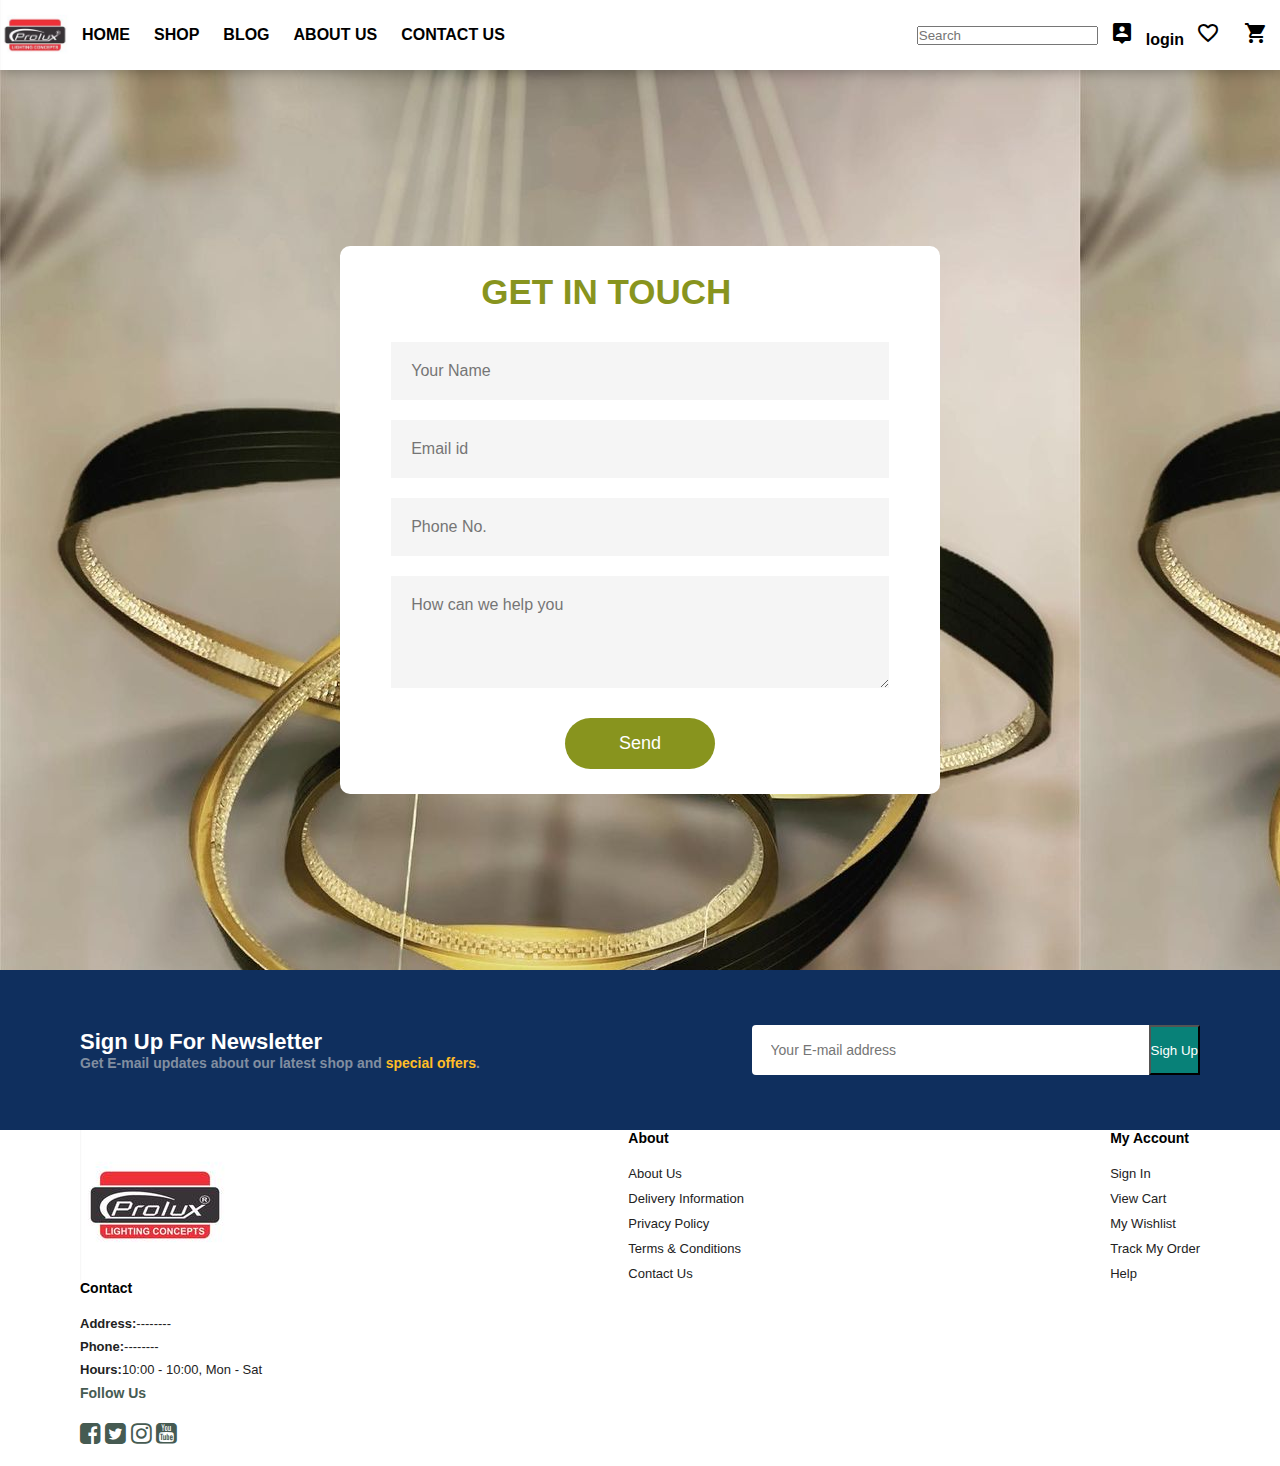
<file: contact.html>
<!DOCTYPE html>
<html lang="en">
<head>
    <meta charset="UTF-8">
    <meta http-equiv="X-UA-Compatible" content="IE=edge">
    <meta name="viewport" content="width=device-width, initial-scale=1.0">
    <title>Contact Form</title>
    <link href="https://fonts.googleapis.com/icon?family=Material+Icons" rel="stylesheet">
<link rel="stylesheet" href="https://cdnjs.cloudflare.com/ajax/libs/font-awesome/4.7.0/css/font-awesome.min.css">
    <link rel="stylesheet" href="contact-style.css">
    <link rel="stylesheet" href="utils.css">
</head>
<body>

    <header class="container1 items-center">
        <nav class="flex space-between" id="navbar">
            <div class="left flex ">
                <img src="images/logo.jpg" alt="" srcset="">
                <ul class="flex uppercase semibold items-center">
                    <li><a href="lightning.html">Home</a></li>
                    <li><a href="shop.html">Shop</a></li>
                    <li><a href="blog.html">Blog</a></li>
                    <li><a href="about.html">About us</a></li>
                    <li><a href="contact.html">Contact us</a></li>
                    
                   
                </ul>
            </div>
            <div class="right flex items-center">
                
                <input id="namanyay-search-box" class="input-text required-entry tt ui-autocomplete-input"
                 name="keyword"
                  type="text" placeholder="Search"value="" autocomplete="off">
                <ul class="flex items-center semibold">
                    <li><a href=""><i class="material-icons">&#xe55a;</i></a>login</li>
                    <li><a href=""><i class="material-icons">&#xe87e;</i></a></li>
                    <li><a href=""><i class="material-icons">&#xe8cc;</i></a></li>
                </ul>
            </div>


        </nav>
    </header>

    <div class="container">
        <form action="javascript:sendmail()" method="post">
            <h3>GET IN TOUCH</h3>
            <input type="text" id="name" placeholder="Your Name" required>
            <input type="email" id="email" placeholder="Email id" required>
            <input type="text" id="phone" placeholder="Phone No." required>
            <textarea  id="meassage" rows="4" placeholder="How can we help you"></textarea>
            <button type="submit">Send</button>
        </form>

    </div>

    <section id="newsletter" class="section-p1 ">
        <div class="newstext">
            <h4>Sign Up For Newsletter </h4>
            <p>Get E-mail updates about our latest shop and <span>special offers</span>. </p>
        </div>
        <div class="form">
            <input type="text" placeholder="Your E-mail address">
            <button class="normal">Sigh Up</button>
        </div>
    </section>

    <footer class="section-p1 flex">
        <div class="col">
            <img src="images/logo.jpg">
            <h4>Contact</h4>
            <p><strong>Address:</strong>--------</p>
            <p><strong>Phone:</strong>--------</p>
            <p><strong>Hours:</strong>10:00 - 10:00, Mon - Sat</p>
            <div class="follow">
                <h4>Follow Us</h4>
                <div class="icon">
                    <i style="font-size:24px" class="fa">&#xf082;</i>
                    <i style="font-size:24px" class="fa">&#xf081;</i>
                    <i style="font-size:24px" class="fa">&#xf16d;</i>
                    <i style="font-size:24px" class="fa">&#xf166;</i>
                </div>

            </div>
     

        </div>
        <div class="col">
            <h4>About</h4>
            <a href="#">About Us</a>
            <a href="#">Delivery Information</a>
            <a href="#">Privacy Policy</a>
            <a href="#">Terms & Conditions</a>
            <a href="#">Contact Us</a>
        </div>
        <div class="col">
            <h4>My Account</h4>
            <a href="#">Sign In</a>
            <a href="#">View Cart</a>
            <a href="#">My Wishlist</a>
            <a href="#">Track My Order</a>
            <a href="#">Help</a>
        </div>
        
    </footer>


    <script
    src="https://code.jquery.com/jquery-2.2.4.min.js"
    integrity="sha256-BbhdlvQf/xTY9gja0Dq3HiwQF8LaCRTXxZKRutelT44="
    crossorigin="anonymous"></script>
  <script src="https://smtpjs.com/v3/smtp.js"></script>
   
  <script>  
  
       function sendmail(){
      
              var name = $('#Name').val();
              var email = $('#email').val();
              var phone = $('#phone').val();
        var message = $('#Message').val();
  
              // var body = $('#body').val();
  
              var Body='Name: '+name+'<br>Email: '+email+'<br>phone: '+phone+'<br>Message: '+message;
              //console.log(name, phone, email, message);
  
              Email.send({
                Host : "smtp.gmail.com",
                Username : "akankshagoswami567@gmail.com",
                Password : "",
                  To: 'akankshagoswami678@gmail.com',
                  From: "akankshagoswami567@gmail.com",
                  Subject: "New message on contact from "+name,
                  Body: Body
              }).then(
                  message =>{
                      //console.log (message);
                      if(message=='OK'){
                      alert('Your mail has been send. Thank you for connecting.');
                      }
                      else{
                          console.error (message);
                          alert('There is error at sending message.')
                          
                      }
  
                  }
              );
  
  
  
          }
  
  
      </script>
   </script>
  
     
        
    </script>
    
</body>
</html>
</file>
<file: contact-style.css>
*{
    margin: 0;
    padding: 0;
    box-sizing: border-box;
    font-family: 'poppins', sans-serif;
}
header{
    box-shadow: rgba(0,0,0,0.35) 0px 0px 15px;
    position: sticky;
}
.left img{
    width: 70px;
}

.container1{
    max-width: 100%;
    height: 70px;
    

}
#navbar li{
    list-style: none;

}
#navbar ul li a{
    list-style: none;
    padding: 0 12px;
    color: black;
    text-decoration: none;
    transition: 0.3 ease;
}
#navbar ul li a:hover{
    
    color: coral;
}
.container{
    width: 100%;
    height: 100vh;
    background-image: url("images/banner4.jpg");
    display: flex;
    align-items: center;
    justify-content: center;
}
form{
    background: #fff;
    display: flex;
    flex-direction: column;
    padding: 2vw 4vw;
    width: 90%;
    max-width: 600px;
    border-radius: 10px;
}
form h3{
    font-size: 35px;
    color: #555;
    font-weight: 800;
    margin-bottom: 20px;
    color: #88941e;
    align-items: center;
    padding-left: 90px;


}
form input, textarea{
    border: 0;
    margin: 10px 0;
    padding: 20px;
    outline: none;
    background: #f5f5f5;
    font-size: 16px;

}
form button{
    padding: 15px;
    background: #88941e;
    color: #fff;
    font-size: 18px;
    border: 0;
    outline: none;
    cursor: pointer;
    width: 150px;
    margin: 20px auto 0;
    border-radius: 30px;
}
#newsletter{
    display: flex;
    justify-content: space-between;
    flex-wrap: wrap;
    align-items: center;
    background-color: #0f2f5e;
    height: 160px;
    
    
}
#newsletter h4{
    font-size: 22px;
    font-weight: 700;
    color: #fff;
}
#newsletter p{
    font-size: 14px;
    font-weight: 600;
    color: #818ea0;
}
#newsletter p span{
    
    color: #ffbd27;
}
#newsletter .form{
    display: flex;
    width: 40%;
}
#newsletter input{
    height: 3.125rem;
    padding: 0 1.25em;
    font-size: 14px;
    width: 100%;
    border: 1px solid transparent;
    border-radius: 4px;
    outline: none;
    border-top-right-radius: 0;
    border-bottom-right-radius: 0;
}
#newsletter button{
    background-color: #088178;
    color: #fff;
    white-space: nowrap;
    border-top-left-radius: 0;
    border-bottom-left-radius: 0;
}
footer{
    display: flex;
    flex-wrap: wrap;
    justify-content: space-between;
    
}
footer .col{
    display: flex;
    flex-direction: column;
    align-items: flex-start;
    margin-bottom: 20px;
}
footer h4{
    font-size: 14px;
    padding-bottom: 20px;
}
footer p {
    font-size: 13px;
    margin: 0 0 8px 0;
    text-decoration: none;
    color: #222;
}
footer a{
    font-size: 13px;
  
    text-decoration: none;
    color: #222;
    margin-bottom: 10px;
}
footer .follow{
    color: #465b52;
    padding-right: 4px;
    cursor: pointer;
}
@media (max-width:799px){
    #navbar{
        display: flex;
        flex-direction: column;

        align-items: flex-start;
        justify-content: flex-start;
        position: fixed;
        top: 0;
        right: 0px;
        height: 100vh;
        width: 300px;
    }
}
</file>
<file: utils.css>
.flex{
    display: flex;
    color: black;
    text-decoration: none;
}
.items-center{
    align-items: center;
}
.space-between{
    justify-content: space-between;
}
.uppercase{
    text-transform: uppercase;
}
.semibold{
    font-weight: bolder;
}
.mx-2{
    margin-left:12px;
    margin-right: 12px;
}
.section-p1{
    padding: 0px 80px;
}
.section-m1{
    margin: 40px 0;
}
</file>
